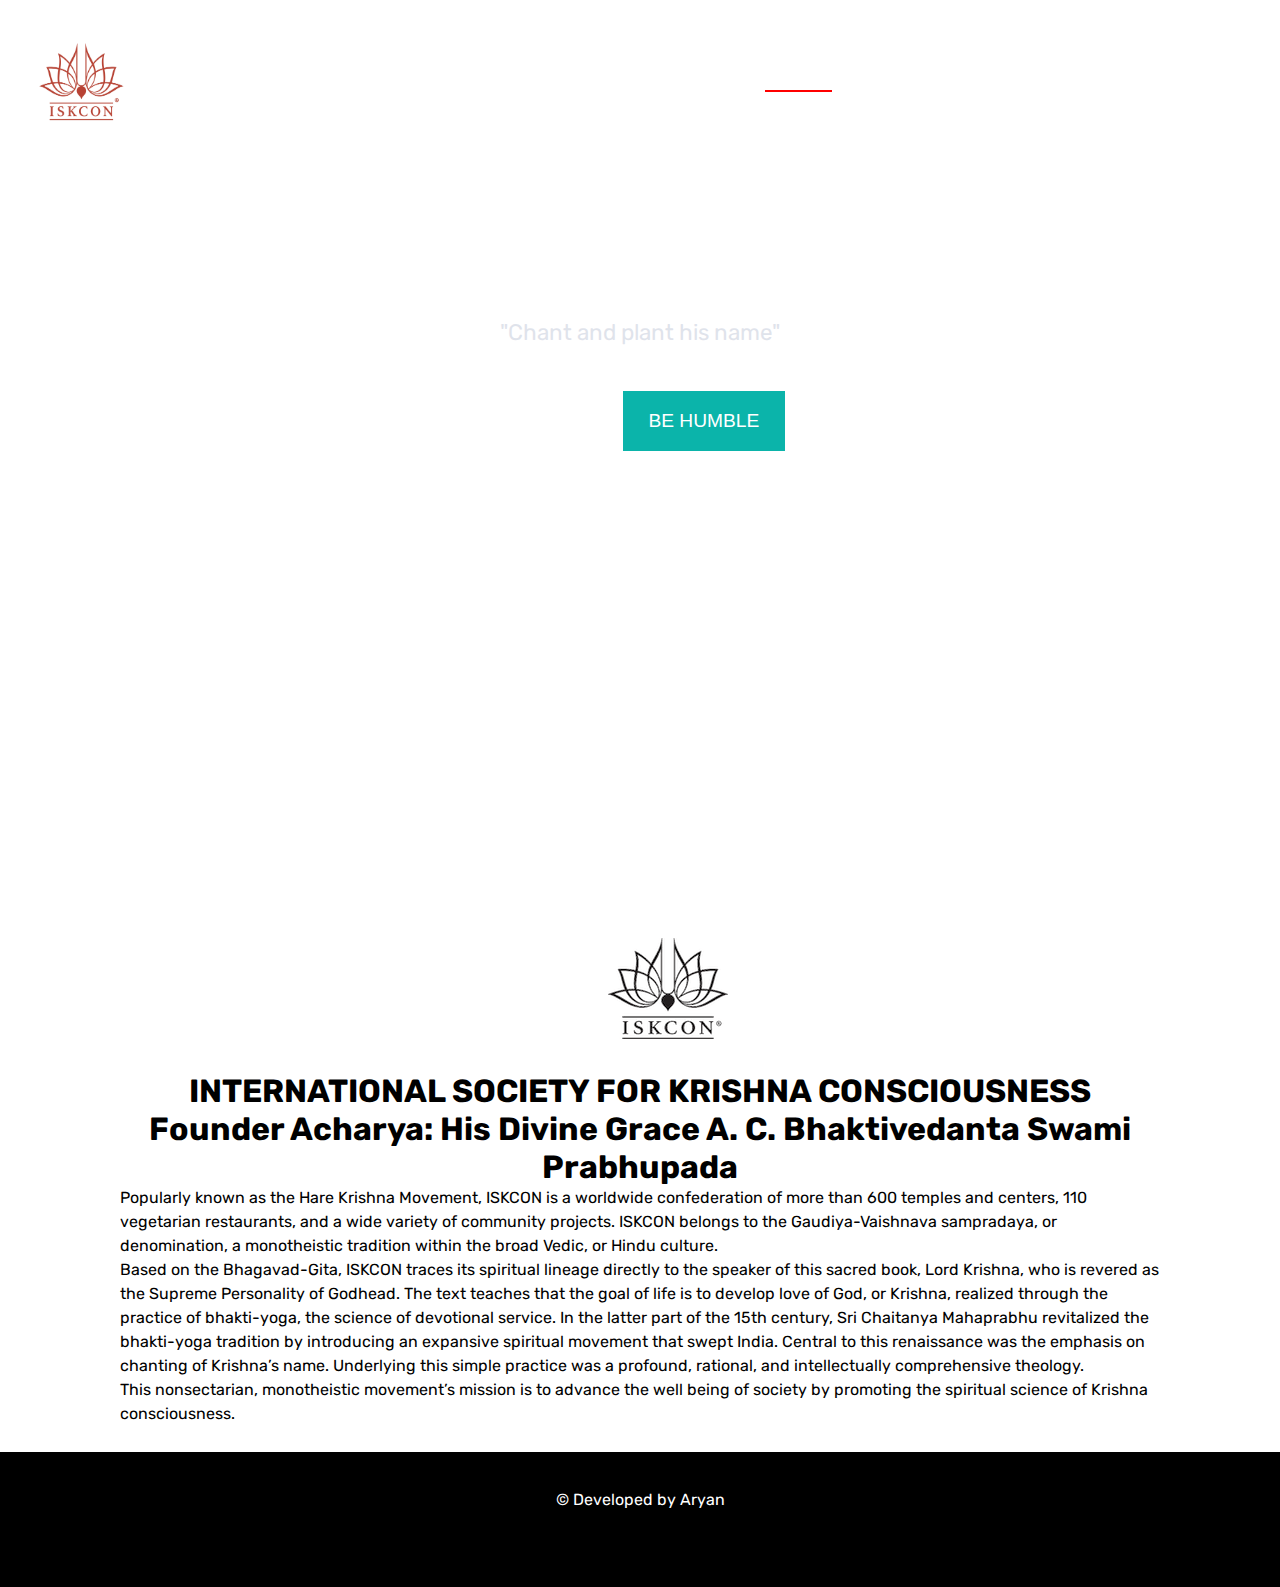
<file: index.html>
<!DOCTYPE html>
<html lang="en">
  <head>
    <meta charset="UTF-8" />
    <meta http-equiv="X-UA-Compatible" content="IE=edge" />
    <meta name="viewport" content="width=device-width, initial-scale=1.0" />
    <link rel="preconnect" href="https://fonts.googleapis.com" />
    <link rel="preconnect" href="https://fonts.gstatic.com" crossorigin />
    <link
      href="https://fonts.googleapis.com/css2?family=Inter:wght@400;600;700;800&family=Kdam+Thmor+Pro&family=Montserrat:ital,wght@0,500;0,600;0,700;0,800;1,500;1,600&family=Rubik:wght@500;700&display=swap"
      rel="stylesheet"
    />
    <link rel="stylesheet" href="css/style.css" />
    <title>HOME-ISKCON BUTWAL</title>
  </head>
  <body>
    <!-- <h1 class="main">ISKCON BUTWAL</h1> -->
    <header class="main-header">
      <div class="main-flex">
        <img src="image/iskcon_logo.jpg" alt="" class="logo" />

        <nav class="main-nav">
          <ul class="main-ul">
            <li class="main-li">
              <a href="index.html" class="main-a targeted-a">ISKCON</a>
            </li>
            <li class="main-li"><a href="blog.html" class="main-a">Blog</a></li>
            <li class="main-li">
              <a href="contact.html" class="main-a">Contact</a>
            </li>
            <li class="main-li">
              <a href="about.html" class="main-a">About</a>
            </li>
            <li class="main-li">
              <a href="services.html" class="main-a">Services</a>
            </li>
          </ul>
        </nav>
      </div>
      <div class="h-1"><h1 class="main-h1">ISKCON BUTWAL</h1></div>
      <p class="main-p">"Chant and plant his name"</p>
      <button class="main-btn">
        <a href="https://www.iskcon.org/" class="a-button">BE HUMBLE</a>
      </button>
    </header>

    <main>
      <img src="image/iskcon-logo.png" alt="" class="img-iskcon" />
      <div class="container-iskcon">
        <h1 class="main-h1-iskcon">
          INTERNATIONAL SOCIETY FOR KRISHNA CONSCIOUSNESS <br />
          Founder Acharya: His Divine Grace A. C. Bhaktivedanta Swami Prabhupada
        </h1>
        <p class="p-iskcon">
          Popularly known as the Hare Krishna Movement, ISKCON is a worldwide
          confederation of more than 600 temples and centers, 110 vegetarian
          restaurants, and a wide variety of community projects. ISKCON belongs
          to the Gaudiya-Vaishnava sampradaya, or denomination, a monotheistic
          tradition within the broad Vedic, or Hindu culture.
          <br />
          Based on the Bhagavad-Gita, ISKCON traces its spiritual lineage
          directly to the speaker of this sacred book, Lord Krishna, who is
          revered as the Supreme Personality of Godhead. The text teaches that
          the goal of life is to develop love of God, or Krishna, realized
          through the practice of bhakti-yoga, the science of devotional
          service. In the latter part of the 15th century, Sri Chaitanya
          Mahaprabhu revitalized the bhakti-yoga tradition by introducing an
          expansive spiritual movement that swept India. Central to this
          renaissance was the emphasis on chanting of Krishna’s name. Underlying
          this simple practice was a profound, rational, and intellectually
          comprehensive theology.
          <br />
          This nonsectarian, monotheistic movement’s mission is to advance the
          well being of society by promoting the spiritual science of Krishna
          consciousness.
        </p>
      </div>
    </main>
    <footer class="footer-blog">
      <p class="p-lover">&copy; Developed by Aryan</p>
    </footer>
  </body>
</html>
</file>
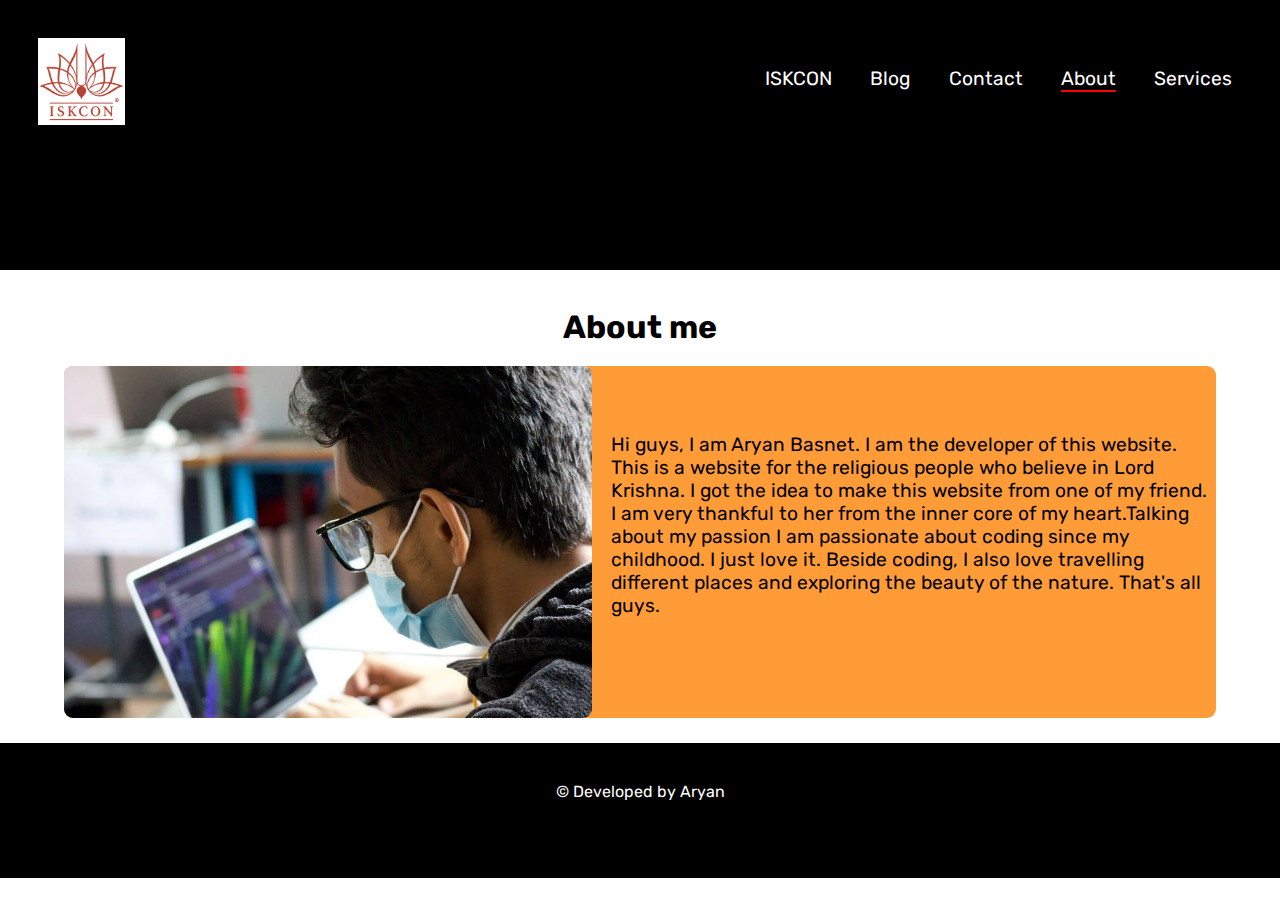
<file: about.html>
<!DOCTYPE html>
<html lang="en">
  <head>
    <meta charset="UTF-8" />
    <meta http-equiv="X-UA-Compatible" content="IE=edge" />
    <meta name="viewport" content="width=device-width, initial-scale=1.0" />
    <link rel="preconnect" href="https://fonts.googleapis.com" />
    <link rel="preconnect" href="https://fonts.gstatic.com" crossorigin />
    <link
      href="https://fonts.googleapis.com/css2?family=Inter:wght@400;600;700;800&family=Kdam+Thmor+Pro&family=Montserrat:ital,wght@0,500;0,600;0,700;0,800;1,500;1,600&family=Rubik:wght@500;700&display=swap"
      rel="stylesheet"
    />
    <link rel="stylesheet" href="css/style.css" />
    <title>ABOUT-ISKCON BUTWAL</title>
  </head>
  <body>
    <!-- <h1 class="main">ISKCON BUTWAL</h1> -->
    <header class="main-head">
      <div class="main-flex">
        <img src="image/iskcon_logo.jpg" alt="" class="logo" />

        <nav class="main-nav">
          <ul class="main-ul">
            <li class="main-li">
              <a href="index.html" class="main-a">ISKCON</a>
            </li>
            <li class="main-li">
              <a href="blog.html" class="main-a">Blog</a>
            </li>
            <li class="main-li">
              <a href="contact.html" class="main-a">Contact</a>
            </li>
            <li class="main-li targeted-a">
              <a href="about.html" class="main-a">About</a>
            </li>
            <li class="main-li">
              <a href="services.html" class="main-a">Services</a>
            </li>
          </ul>
        </nav>
      </div>
    </header>

    <main>
      <h1 class="about-us-h1">About me</h1>

      <div class="container-about-us">
        <img
          src="image/294595622_766956548065195_7413319274943793123_n (2).jpg"
          alt=""
          class="aryan"
        />
        <div class="container-text-box">
          <p class="text">
            Hi guys, I am Aryan Basnet. I am the developer of this website. This
            is a website for the religious people who believe in Lord Krishna. I
            got the idea to make this website from one of my friend. I am very
            thankful to her from the inner core of my heart.Talking about my
            passion I am passionate about coding since my childhood. I just love
            it. Beside coding, I also love travelling different places and
            exploring the beauty of the nature. That's all guys.
          </p>
        </div>
      </div>
    </main>
    <footer class="footer-blog">
      <p class="p-lover">&copy; Developed by Aryan</p>
    </footer>
  </body>
</html>
</file>
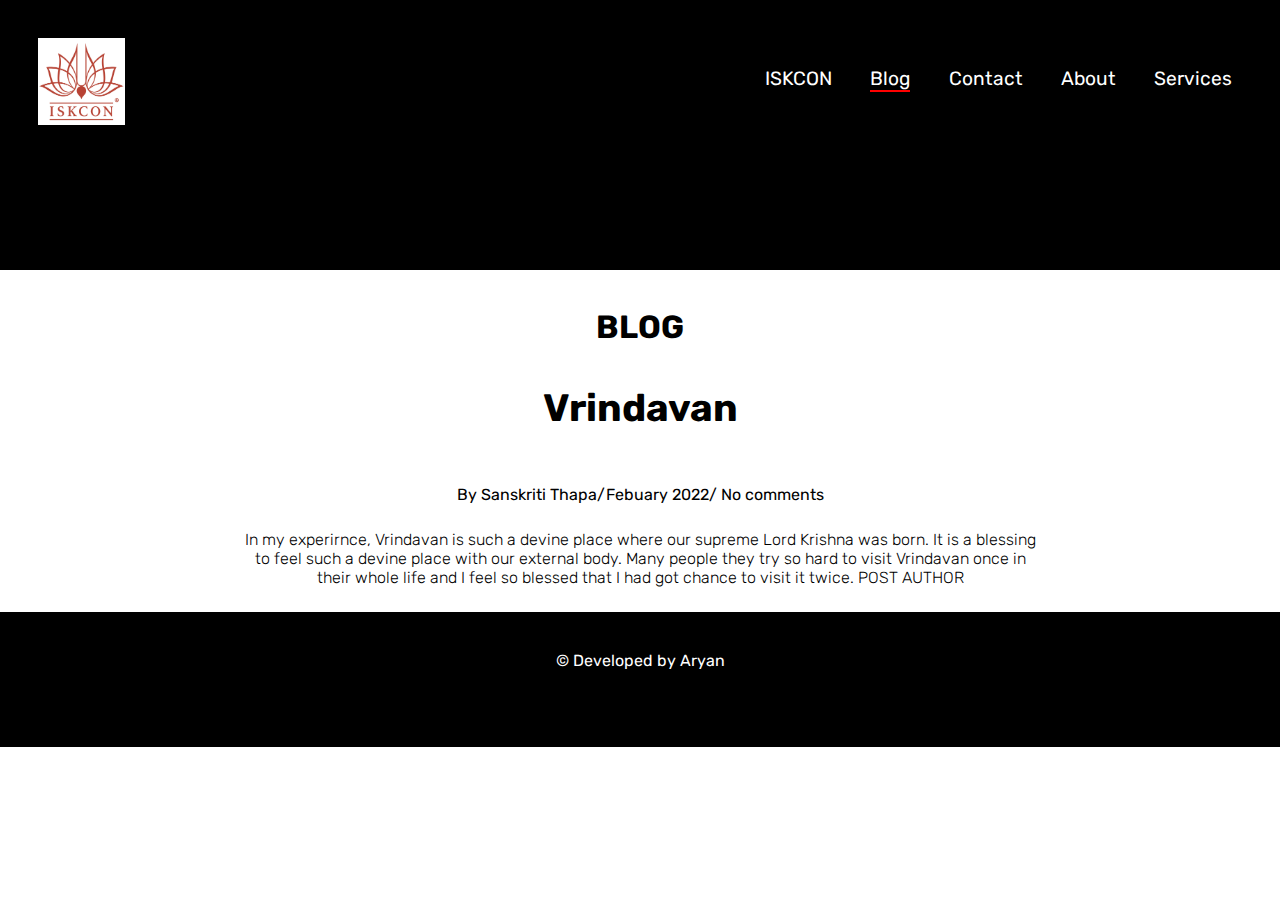
<file: blog.html>
<!DOCTYPE html>
<html lang="en">
  <head>
    <meta charset="UTF-8" />
    <meta http-equiv="X-UA-Compatible" content="IE=edge" />
    <meta name="viewport" content="width=device-width, initial-scale=1.0" />
    <link rel="preconnect" href="https://fonts.googleapis.com" />
    <link rel="preconnect" href="https://fonts.gstatic.com" crossorigin />
    <link
      href="https://fonts.googleapis.com/css2?family=Inter:wght@400;600;700;800&family=Kdam+Thmor+Pro&family=Montserrat:ital,wght@0,500;0,600;0,700;0,800;1,500;1,600&family=Rubik:wght@500;700&display=swap"
      rel="stylesheet"
    />
    <link rel="stylesheet" href="css/style.css" />
    <title>BLOG-ISKCON BUTWAL</title>
  </head>
  <body>
    <!-- <h1 class="main">ISKCON BUTWAL</h1> -->
    <header class="main-head">
      <div class="main-flex">
        <img src="image/iskcon_logo.jpg" alt="" class="logo" />

        <nav class="main-nav">
          <ul class="main-ul">
            <li class="main-li">
              <a href="index.html" class="main-a">ISKCON</a>
            </li>
            <li class="main-li">
              <a href="blog.html" class="main-a targeted-a">Blog</a>
            </li>
            <li class="main-li">
              <a href="contact.html" class="main-a">Contact</a>
            </li>
            <li class="main-li">
              <a href="about.html" class="main-a">About</a>
            </li>
            <li class="main-li">
              <a href="services.html" class="main-a">Services</a>
            </li>
          </ul>
        </nav>
      </div>
    </header>

    <main class="main-blog">
      <div class="container-main-blog">
        <h1 class="blog-h1">BLOG</h1>
        <h1 class="blog-h1 extra-font-size">Vrindavan</h1>
        <div class="container-blog">
          <p class="love">By Sanskriti Thapa/Febuary 2022/ No comments</p>
          <p class="blog-p">
            In my experirnce, Vrindavan is such a devine place where our supreme
            Lord Krishna was born. It is a blessing to feel such a devine place
            with our external body. Many people they try so hard to visit
            Vrindavan once in their whole life and I feel so blessed that I had
            got chance to visit it twice. POST AUTHOR
          </p>
        </div>
      </div>
    </main>
    <footer class="footer-blog">
      <p class="p-lover">&copy; Developed by Aryan</p>
    </footer>
  </body>
</html>
</file>
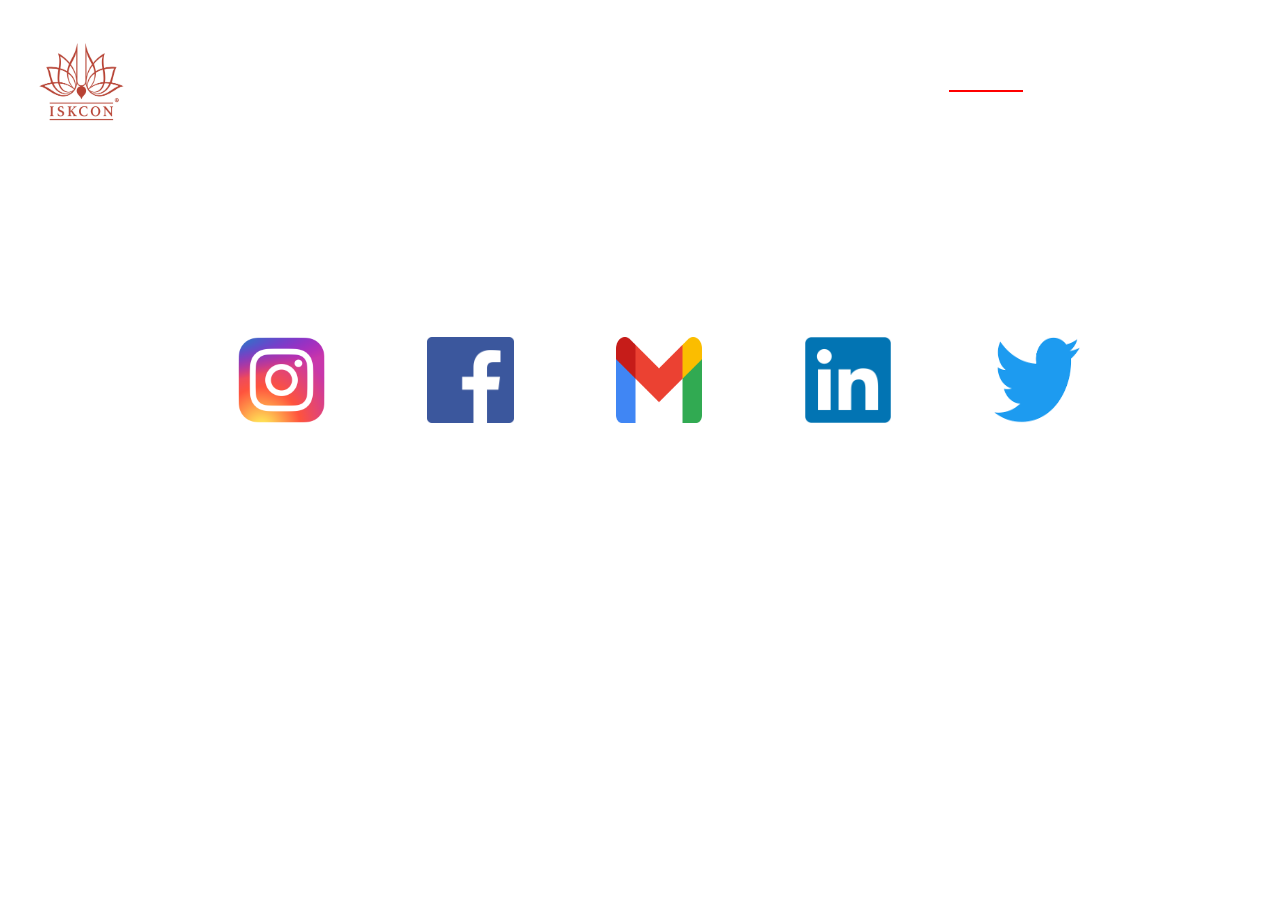
<file: contact.html>
<!DOCTYPE html>
<html lang="en">
  <head>
    <meta charset="UTF-8" />
    <meta http-equiv="X-UA-Compatible" content="IE=edge" />
    <meta name="viewport" content="width=device-width, initial-scale=1.0" />
    <link rel="preconnect" href="https://fonts.googleapis.com" />
    <link rel="preconnect" href="https://fonts.gstatic.com" crossorigin />
    <link
      href="https://fonts.googleapis.com/css2?family=Inter:wght@400;600;700;800&family=Kdam+Thmor+Pro&family=Montserrat:ital,wght@0,500;0,600;0,700;0,800;1,500;1,600&family=Rubik:wght@500;700&display=swap"
      rel="stylesheet"
    />
    <link rel="stylesheet" href="css/style.css" />
    <title>CONTACT-ISKCON BUTWAL</title>
  </head>
  <body>
    <!-- <h1 class="main">ISKCON BUTWAL</h1> -->
    <header class="main-heading">
      <div class="main-flex">
        <img src="image/iskcon_logo.jpg" alt="" class="logo" />

        <nav class="main-nav">
          <ul class="main-ul">
            <li class="main-li">
              <a href="index.html" class="main-a">ISKCON</a>
            </li>
            <li class="main-li">
              <a href="blog.html" class="main-a">Blog</a>
            </li>
            <li class="main-li">
              <a href="contact.html" class="main-a targeted-a">Contact</a>
            </li>
            <li class="main-li">
              <a href="about.html" class="main-a">About</a>
            </li>
            <li class="main-li">
              <a href="services.html" class="main-a">Services</a>
            </li>
          </ul>
        </nav>
      </div>
<div class="contain">

  <h1 class="contact">Contact us on:</h1>
  <div class="container-contact">
    <div>
      <a href="https://www.instagram.com/__aryanbasnet__/?next=%2F">
            <img src="image/Instagram_logo_2016.svg.webp" alt="" class="logo instagram" />
          </a>
        </div>

        <div>
          <a href="" class="social-media"
            ><img
              src="image/800px-Facebook_logo_(square).png"
              alt=""
              class="logo facebook"
          /></a>
        </div>
        
        <div>
          <a href="" class="social-media"
            ><img src="image/Gmail_icon_(2020).svg (1).png" alt="" class="logo gmail"
          /></a>
        </div>
        
        <div>
          <a href="https://www.linkedin.com/in/aryan-basnet-15962124a/" class="social-media"
            ><img
            src="image/800px-LinkedIn_logo_initials.png"
              alt=""
              class="logo linkedin"
              /></a>
            </div>

        <div>
          <a href=""><img src="image/download.png" alt="" class="logo twitter" /></a>
        </div>
      </div>
    </header>
  </div>
  </body>
</html>
</file>
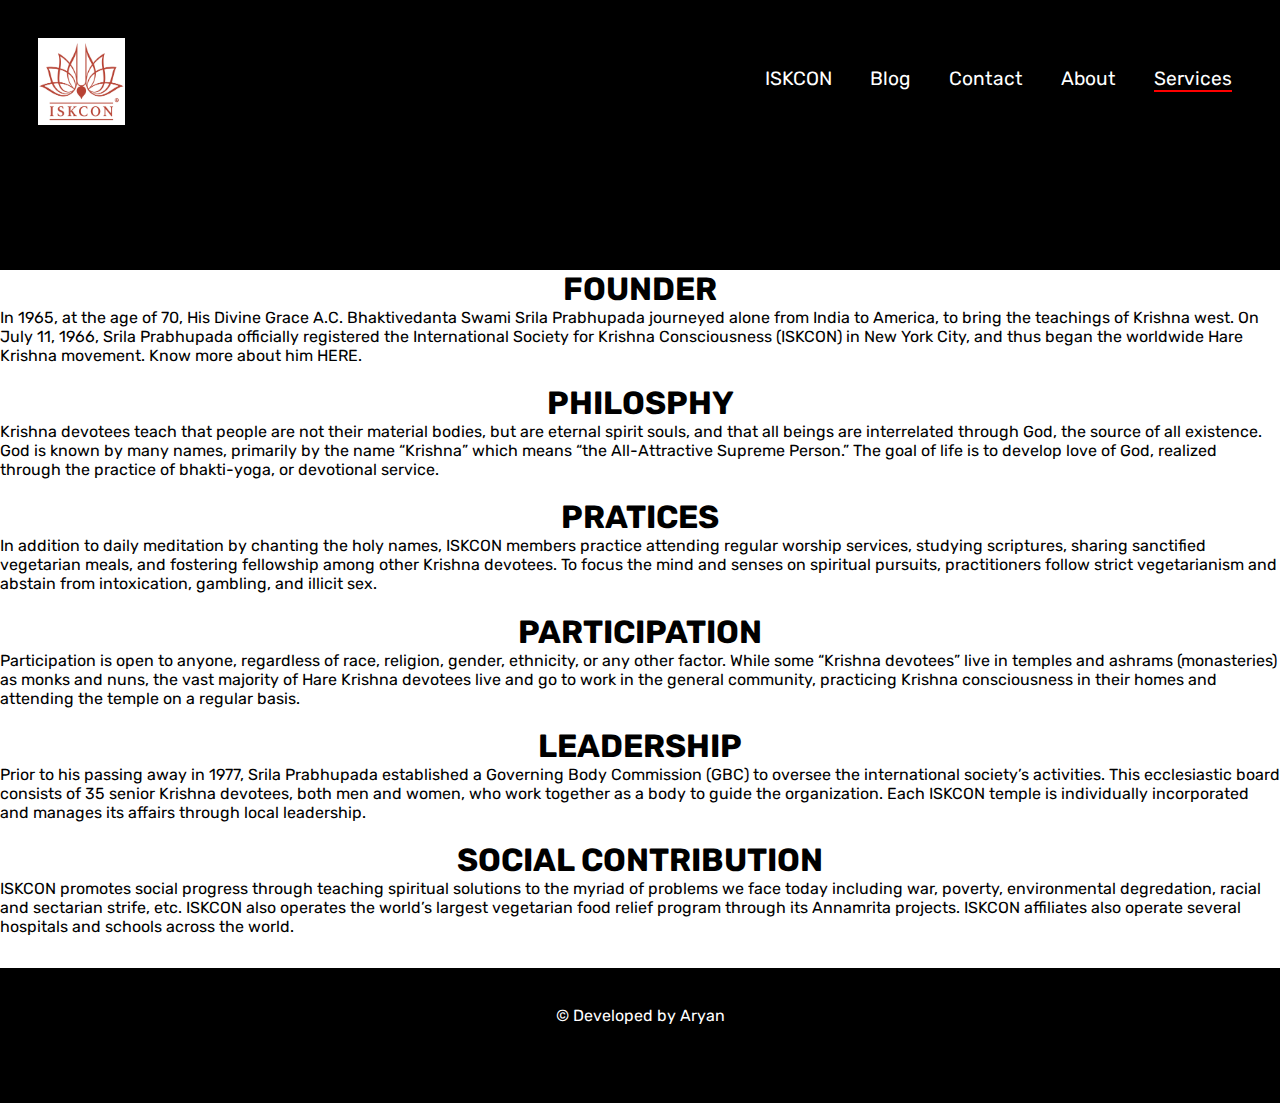
<file: services.html>
<!DOCTYPE html>
<html lang="en">
  <head>
    <meta charset="UTF-8" />
    <meta http-equiv="X-UA-Compatible" content="IE=edge" />
    <meta name="viewport" content="width=device-width, initial-scale=1.0" />
    <link rel="preconnect" href="https://fonts.googleapis.com" />
    <link rel="preconnect" href="https://fonts.gstatic.com" crossorigin />
    <link
      href="https://fonts.googleapis.com/css2?family=Inter:wght@400;600;700;800&family=Kdam+Thmor+Pro&family=Montserrat:ital,wght@0,500;0,600;0,700;0,800;1,500;1,600&family=Rubik:wght@500;700&display=swap"
      rel="stylesheet"
    />
    <link rel="stylesheet" href="css/style.css" />
    <title>SERVICES-ISKCON BUTWAL</title>
  </head>
  <body>
    <header class="main-head">
      <div class="main-flex">
        <img src="image/iskcon_logo.jpg" alt="" class="logo" />

        <nav class="main-nav">
          <ul class="main-ul">
            <li class="main-li">
              <a href="index.html" class="main-a">ISKCON</a>
            </li>
            <li class="main-li">
              <a href="blog.html" class="main-a">Blog</a>
            </li>
            <li class="main-li">
              <a href="contact.html" class="main-a">Contact</a>
            </li>
            <li class="main-li">
              <a href="about.html" class="main-a">About</a>
            </li>
            <li class="main-li">
              <a href="services.html" class="main-a targeted-a">Services</a>
            </li>
          </ul>
        </nav>
      </div>
    </header>
    <main class="main-services">
      <div class="container-services">
        <div class="container-services-flex-items">
          <h1 class="h1-services">FOUNDER</h1>
          <p class="p-services">
            In 1965, at the age of 70, His Divine Grace A.C. Bhaktivedanta Swami
            Srila Prabhupada journeyed alone from India to America, to bring the
            teachings of Krishna west. On July 11, 1966, Srila Prabhupada
            officially registered the International Society for Krishna
            Consciousness (ISKCON) in New York City, and thus began the
            worldwide Hare Krishna movement. Know more about him HERE.
          </p>
        </div>

        <div class="container-services-flex-items">
          <h1 class="h1-services">PHILOSPHY</h1>
          <p class="p-services">
            Krishna devotees teach that people are not their material bodies,
            but are eternal spirit souls, and that all beings are interrelated
            through God, the source of all existence. God is known by many
            names, primarily by the name “Krishna” which means “the
            All-Attractive Supreme Person.” The goal of life is to develop love
            of God, realized through the practice of bhakti-yoga, or devotional
            service.
          </p>
        </div>

        <div class="container-services-flex-items">
          <h1 class="h1-services">PRATICES</h1>
          <p class="p-services">
            In addition to daily meditation by chanting the holy names, ISKCON
            members practice attending regular worship services, studying
            scriptures, sharing sanctified vegetarian meals, and fostering
            fellowship among other Krishna devotees. To focus the mind and
            senses on spiritual pursuits, practitioners follow strict
            vegetarianism and abstain from intoxication, gambling, and illicit
            sex.
          </p>
        </div>

        <div class="container-services-flex-items">
          <h1 class="h1-services">PARTICIPATION</h1>
          <p class="p-services">
            Participation is open to anyone, regardless of race, religion,
            gender, ethnicity, or any other factor. While some “Krishna
            devotees” live in temples and ashrams (monasteries) as monks and
            nuns, the vast majority of Hare Krishna devotees live and go to work
            in the general community, practicing Krishna consciousness in their
            homes and attending the temple on a regular basis.
          </p>
        </div>

        <div class="container-services-flex-items">
          <h1 class="h1-services">LEADERSHIP</h1>
          <p class="p-services">
            Prior to his passing away in 1977, Srila Prabhupada established a
            Governing Body Commission (GBC) to oversee the international
            society’s activities. This ecclesiastic board consists of 35 senior
            Krishna devotees, both men and women, who work together as a body to
            guide the organization. Each ISKCON temple is individually
            incorporated and manages its affairs through local leadership.
          </p>
        </div>

        <div class="container-services-flex-items">
          <h1 class="h1-services">SOCIAL CONTRIBUTION</h1>
          <p class="p-services">
            ISKCON promotes social progress through teaching spiritual solutions
            to the myriad of problems we face today including war, poverty,
            environmental degredation, racial and sectarian strife, etc. ISKCON
            also operates the world’s largest vegetarian food relief program
            through its Annamrita projects. ISKCON affiliates also operate
            several hospitals and schools across the world.
          </p>
        </div>
      </div>
    </main>
    <footer class="footer-blog">
      <p class="p-lover">&copy; Developed by Aryan</p>
    </footer>
  </body>
</html>
</file>
<file: css/style.css>
* {
  margin: 0;
  padding: 0;
  box-sizing: border-box;
}
body {
  font-family: "Inter", sans-serif;
  font-family: "Kdam Thmor Pro", sans-serif;
  font-family: "Montserrat", sans-serif;
  font-family: "Rubik", sans-serif;
}
html {
  height: 10px;
}
.logo {
  height: 8.4rem;
  width: 8.4rem;
  padding-left: 2.4rem;
  padding-top: 2.4rem;
}
.targeted-a {
  border-bottom: 2px solid red;
  color: red;
}
.main-header {
  background-image: url(https://media.istockphoto.com/photos/hindu-god-krishna-picture-id175454330?b=1&k=20&m=175454330&s=170667a&w=0&h=APJspAKRzAa42u8efdrVcimQuALY3m1wg9zkXLH1ejE=);
  height: 100vh;
  background-size: cover;
  background-repeat: no-repeat;
}
.main-flex {
  display: flex;
  gap: 40rem;
}
.main-ul {
  display: flex;
  gap: 2.4rem;
  padding-top: 4.2rem;
}
.main-a {
  color: white;
  text-decoration: none;
  font-size: 1.2rem;
}
.main-a:hover,
.main-a:active {
  color: red;
  border-bottom: 2px solid red;
}
.main-h1 {
  color: #fff;
  text-align: center;
}
.main-h1 {
  color: white;
  text-align: center;
  padding-top: 3.8rem;
  font-size: 4.8rem;
  white-space: 1px;
  width: 84rem;
}
.main-p {
  color: #dfe3eb;
  text-align: center;
  line-height: 5;
  font-size: 1.4rem;
}
.main-btn {
  margin-left: 38.8rem;
  padding: 1.2rem 1.6rem;
  background-color: #0bb4aa;
  border: 2px solid white;
  color: white;
  font-size: 1.2rem;
}
.main-btn:hover {
  background-color: orange;
}
.main-head {
  height: 30vh;
  background-color: black;
  background-image: url();
}
.blog-h1 {
  text-align: center;
  margin-top: 2.4rem;
  cursor: pointer;
}
.extra-font-size {
  font-size: 2.4rem;
}
.extra-font-size:hover {
  color: orange;
}
.container-blog {
  width: 800px;
  margin: 0 auto;
  margin-top: 3.4rem;
}
.love {
  text-align: center;
}
.blog-p {
  text-align: center;
  font-weight: 100;
  margin-top: 1.6rem;
}
.footer-blog {
  background-color: black;
  height: 15vh;
  margin-top: 1.6rem;
}
.p-lover {
  color: white;
  text-align: center;
  display: flex;
  justify-content: center;
  align-items: center;
  padding-top: 2.4rem;
}
.a-button {
  text-decoration: none;
  color: #fff;
}
.main-li {
  list-style: none;
}
.about-us-h1 {
  text-align: center;
  margin-top: 2.4rem;
}
.main-heading {
  background-image: url(https://media.istockphoto.com/photos/hindu-god-krishna-picture-id175454330?b=1&k=20&m=175454330&s=170667a&w=0&h=APJspAKRzAa42u8efdrVcimQuALY3m1wg9zkXLH1ejE=);
  height: 100vh;
  background-size: cover;
  background-repeat: no-repeat;
}
.contact {
  color: #fff;
  font-size: 2.6rem;
  text-align: center;
}
.container-contact {
  display: flex;
  justify-content: center;
  align-items: center;
  gap: 4rem;
}
.contain {
  margin-top: 7.8rem;
}
.logo {
  height: 7.8rem;
  width: 7.8rem;
}
.instagram:hover {
  height: 9.8rem;
  width: 9.8rem;
}
.linkedin:hover {
  height: 9.8rem;
  width: 9.8rem;
}
.gmail:hover {
  height: 9.8rem;
  width: 9.8rem;
}
.facebook:hover {
  height: 9.8rem;
  width: 9.8rem;
}
.twitter:hover {
  height: 9.8rem;
  width: 9.8rem;
}
.a-button:hover {
  font-weight: 400;
}
.container-about-us {
  background-color: #ff9c38;
  width: 72rem;
  margin: 0 auto;
  height: 22rem;
  border-radius: 9px;
  display: flex;
}

.aryan {
  height: 22rem;
  border-radius: 9px;
}
.container-text-box {
  margin-top: 4.2rem;
}
.text {
  color: #000000;
  font-size: 1.2rem;
  margin-left: 1.2rem;
}
.about-us-h1 {
  margin-bottom: 1.2rem;
}
.img-iskcon {
  margin-left: 38rem;
  margin-top: 2.4rem;
}
.main-h1-iskcon {
  text-align: center;
  margin-top: 1.8rem;
}
.container-iskcon {
  margin: 0 auto;
  width: 65rem;
}
.p-iskcon {
  line-height: 1.5;
}
.main-services {
  height: 42rem;
}
.h1-services {
  text-align: center;
}
.container-services {
  display: flex;
  flex-direction: column;
  gap: 1.2rem;
}
</file>
